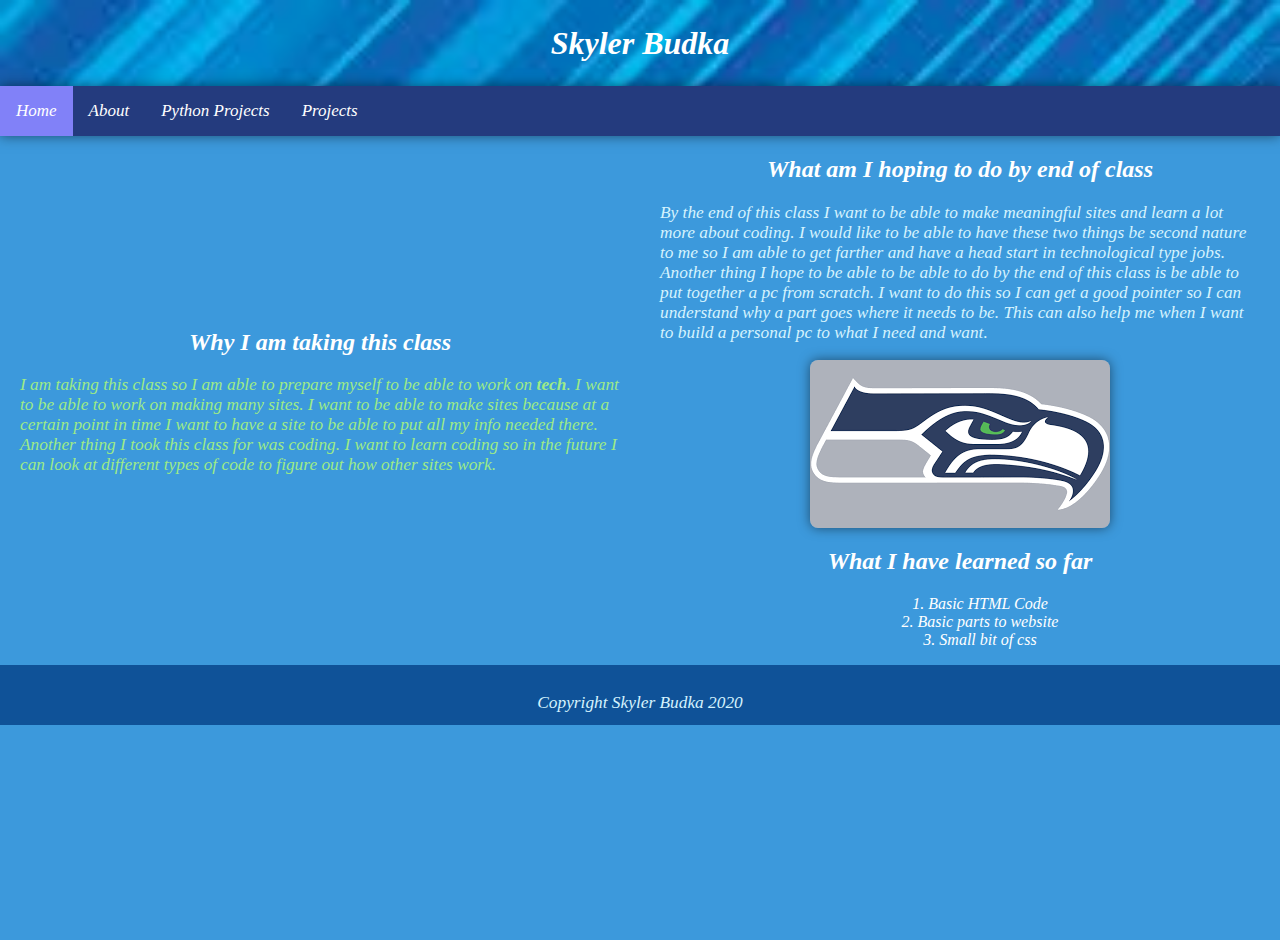
<file: index.html>
<!DOCTYPE html>
<html>
<head>   
   <title>HomePage </title> 
    <meta charset="UTF-8">
    <link rel="icon" href="favicon.png" type="image/gif" sizes="16x16">
    <link rel="stylesheet" type="text/css" href=stylesheet.css>
 
</head>
 <body>
  <!-- Puts the title on the page all the way at the top -->
   <div class="title_bar">
    <h1>Skyler Budka</h1>
    </div>
    <!-- Sets up the menu bar while adding 3 pages to switch between -->
    <div class="topnav">
        <a class="active" href="index.html">Home</a>
        <a href="About.html">About</a> 
        <a href="Python Project.html">Python Projects</a> 
        <a href= "Projects.html">Projects</a>
    </div>
    <!-- Starts row which displays things on both sides depending on column tags -->
    <div class="row">
        <div class="col50">
    <!-- second heading -->
    <h2>Why I am taking this class</h2>
    <!-- starts paragraph -->
    <p id="p1">I am taking this class so I am able to prepare myself to be able to work on <strong>tech</strong>. I want to be able to work on making many sites. I want to be able to make sites because at a certain point in time I want to have a site to be able to put all my info needed there. Another thing I took this class for was coding. I want to learn coding so in the future I can look at different types of code to figure out how other sites work.</p>
   </div>
    <div class="col50">
    <!-- second heading -->
    <h2>What am I hoping to do by end of class</h2>
    <!-- starts paragraph -->
    <p>By the end of this class I want to be able to make <em> meaningful </em> sites and learn a lot more about coding. I would like to be able to have these two things be second nature to me so I am able to get farther and have a head start in technological type jobs. Another thing I hope to be able to be able to do by the end of this class is be able to put together a pc from scratch. I want to do this so I can get a good pointer so I can understand why a part goes where it needs to be. This can also help me when I want to build a personal pc to what I need and want. </p>
    <!-- displays image on screen -->
    <img src="seattlelogo.png" alt="seattlelogo">
    <!-- second heading-->
    <h2>What I have learned so far</h2>
   <!-- list -->
    <ol> <li>Basic HTML Code</li> <li>Basic parts to website</li> <li>Small bit of css</li></ol>
</div>
</div> 
<!-- The bar at the bottom of page that usually holds a copyright phrase -->

<div class="footer">
<p>Copyright Skyler Budka 2020</p>
  </div>
</body>

</html>
</file>
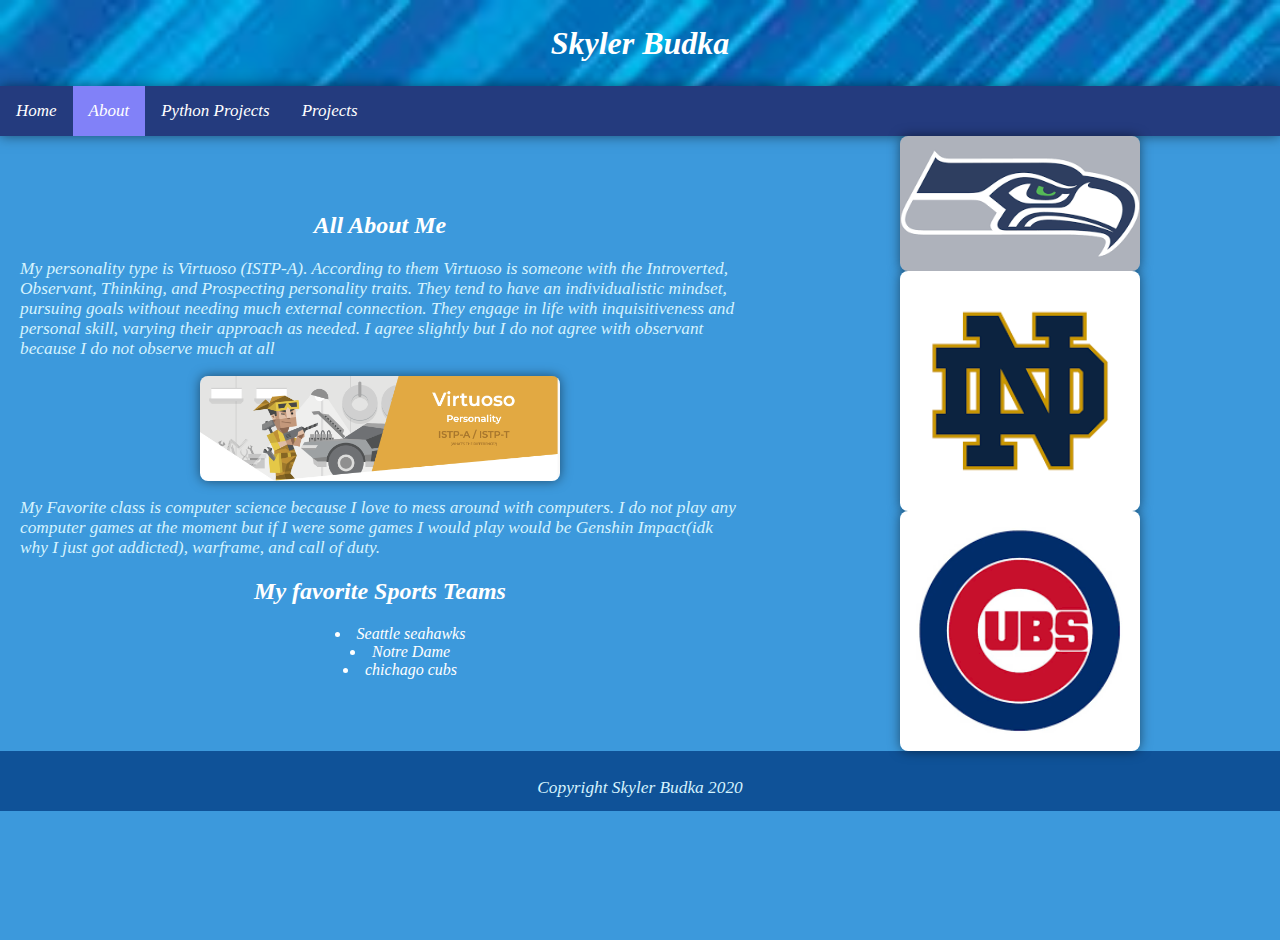
<file: About.html>
<!DOCTYPE html>
<html>
<head>
 <title>About Me</title>
 <meta charset="UTF-8">
 <link rel="icon" href="favicon.png" type="image/gif" sizes="16x16">
<link rel="stylesheet" type="text/css" href="stylesheet.css">
<style>
    h2{
        text-align: center;
        color: white;
    }
  
</style>
</head>
<body>
<!-- Puts the title on the page all the way at the top -->
<div class="title_bar">
  <h1>Skyler Budka</h1>
</div>
    <!-- Sets up the menu bar while adding 3 pages to switch between -->
   <div class="topnav">
        <a  href="index.html">Home</a>
        <a class="active" href="About.html">About</a>
        <a href="Python Project.html">Python Projects</a> 
        <a href="Projects.html">Projects</a>
    </div>
    <!-- Starts row which displays things on both sides depending on column tags -->
    <div class="row">
        <div class="col60">
      <!-- second heading -->
    <h2>All About Me</h2>
<!-- starts paragraph -->
<p>
    My personality type is Virtuoso (ISTP-A). According to them Virtuoso is someone with the Introverted, Observant, Thinking, and Prospecting personality traits. They tend to have an individualistic mindset, pursuing goals without needing much external connection. They engage in life with inquisitiveness and personal skill, varying their approach as needed. I agree slightly but I do not agree with observant because I do not observe much at all
</p>
<!-- displays image on screen -->
<img src="personality.png"> 
<!-- starts paragraph -->
<p>
    My Favorite class is computer science because I love to mess around with computers. I do not play any computer games at the moment but if I were some games I would play would be Genshin Impact(idk why I just got addicted), warframe, and call of duty.
</p>
   <h2>My favorite Sports Teams</h2> 
   <!-- starts list-->
   <ul>
       <li>Seattle seahawks</li>
       <li>Notre Dame</li>
       <li>chichago cubs</li>
    </ul> 
  
</div>
<div class="col40">
    <!-- displays images on screen -->
     <img src="seattlelogo.png"><img src="notredame.png" ><img src="chicagocubs.png" >
</div>
</div>
<!-- The bar at the bottom of page that usually holds a copyright phrase -->
<div class="footer">
    <p>Copyright Skyler Budka 2020</p>
    </div>
</body>








</html>
</file>
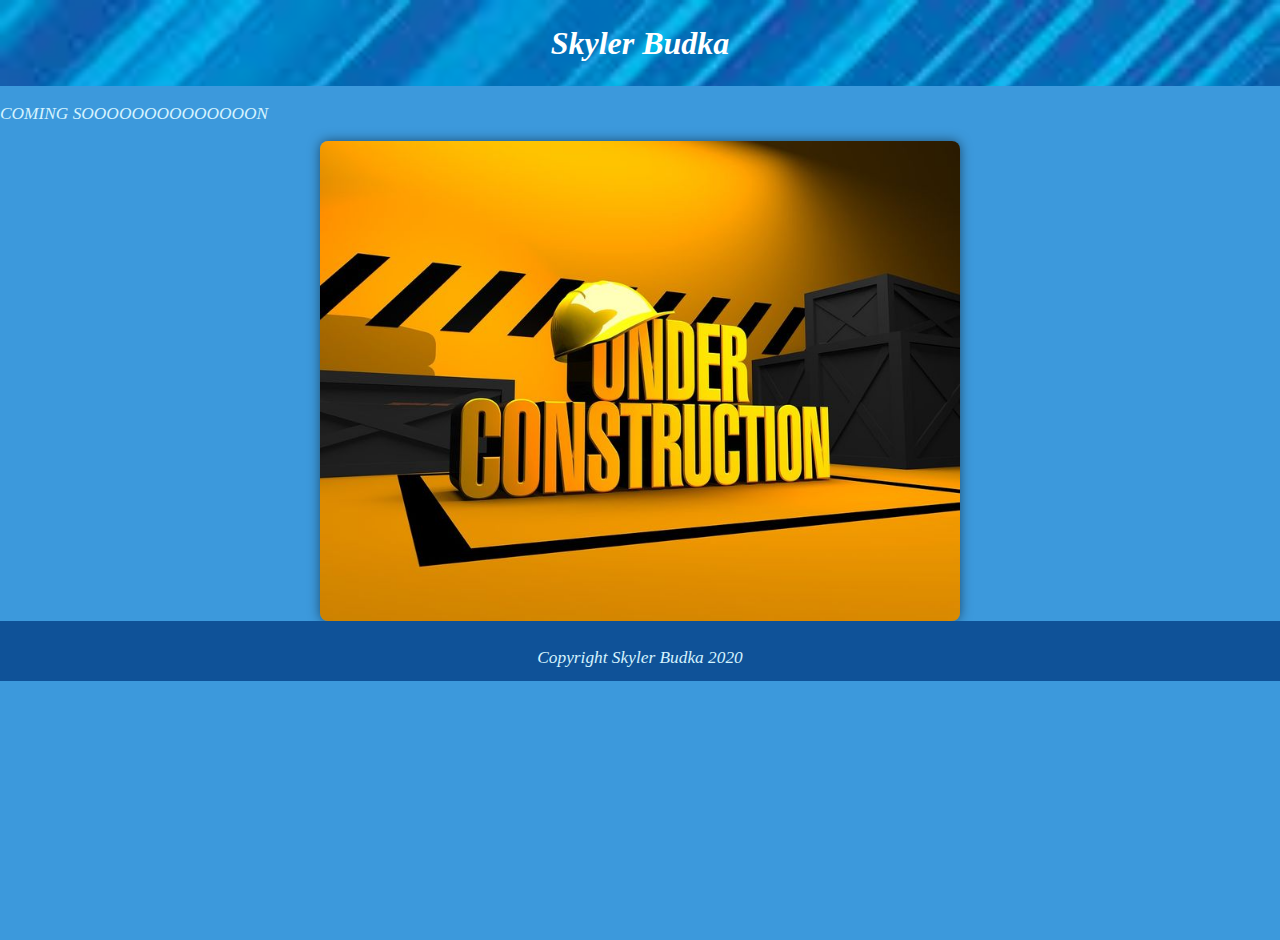
<file: PCBUILDGUIDE.html>
<!DOCTYPE html>
<html>
<head>
 <title>About Me</title>
 <meta charset="UTF-8">
 <link rel="icon" href="favicon.png" type="image/gif" sizes="16x16">
<link rel="stylesheet" type="text/css" href="stylesheet.css">
</head>

<body>
  <!-- Puts the title on the page all the way at the top -->
    <div class="title_bar">
        <h1>Skyler Budka</h1>
    
      </div>
      <!-- starts paragraph-->
 <p>COMING SOOOOOOOOOOOOOON</p>
 <!-- puts image on screen-->
 <img src="underconstruction.png">
 <div class="footer">
  <p>Copyright Skyler Budka 2020</p>
  </div>
  
  </body>
</file>
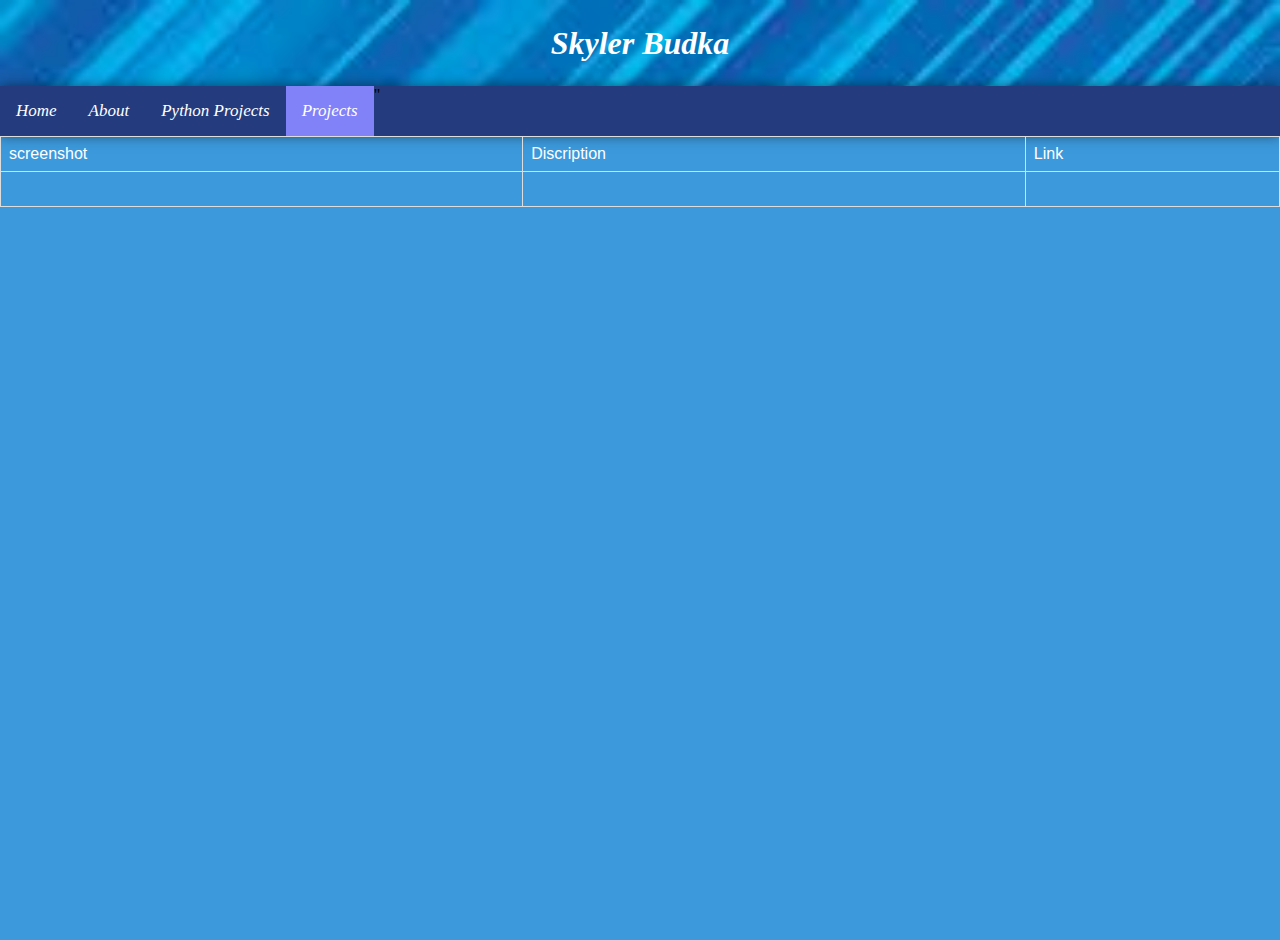
<file: Projects.html>
<!DOCTYPE html>
<html>
<head>
 <title>About Me</title>
 <meta charset="UTF-8">
 <link rel="icon" href="favicon.png" type="image/gif" sizes="16x16">
<link rel="stylesheet" type="text/css" href="stylesheet.css">
<style>
table {
  font-family: arial, sans-serif;
  border-collapse: collapse;
  width: 100%;
}

td{
  border: 1px solid #dddddd;
  text-align: left;
  padding: 8px;
  color: white;
}

tr{
  background-color: transparent;
}

</style>
</head>
<body>
<!-- Puts the title on the page all the way at the top -->
    <div class="title_bar">
        <h1>Skyler Budka</h1>
     <!-- Sets up the menu bar while adding 3 pages to switch between -->
      </div>
    <div class="topnav">
        <a  href="index.html">Home</a>
        <a  href="About.html">About</a>
        <a href="Python Project.html">Python Projects</a> 
        <a class="active" href="Projects.html">Projects</a>"
    </div>
    <!-- starts table -->
    <table>
      <tr>
        <td>screenshot</td>
        <td>Discription</td>
        <td>Link</td>
      </tr>
      <tr>
        <td></td>
        <td><p></p></td>
        <td><a href=""></a></td>
      </tr>
    </table>
       
    </body>
</file>
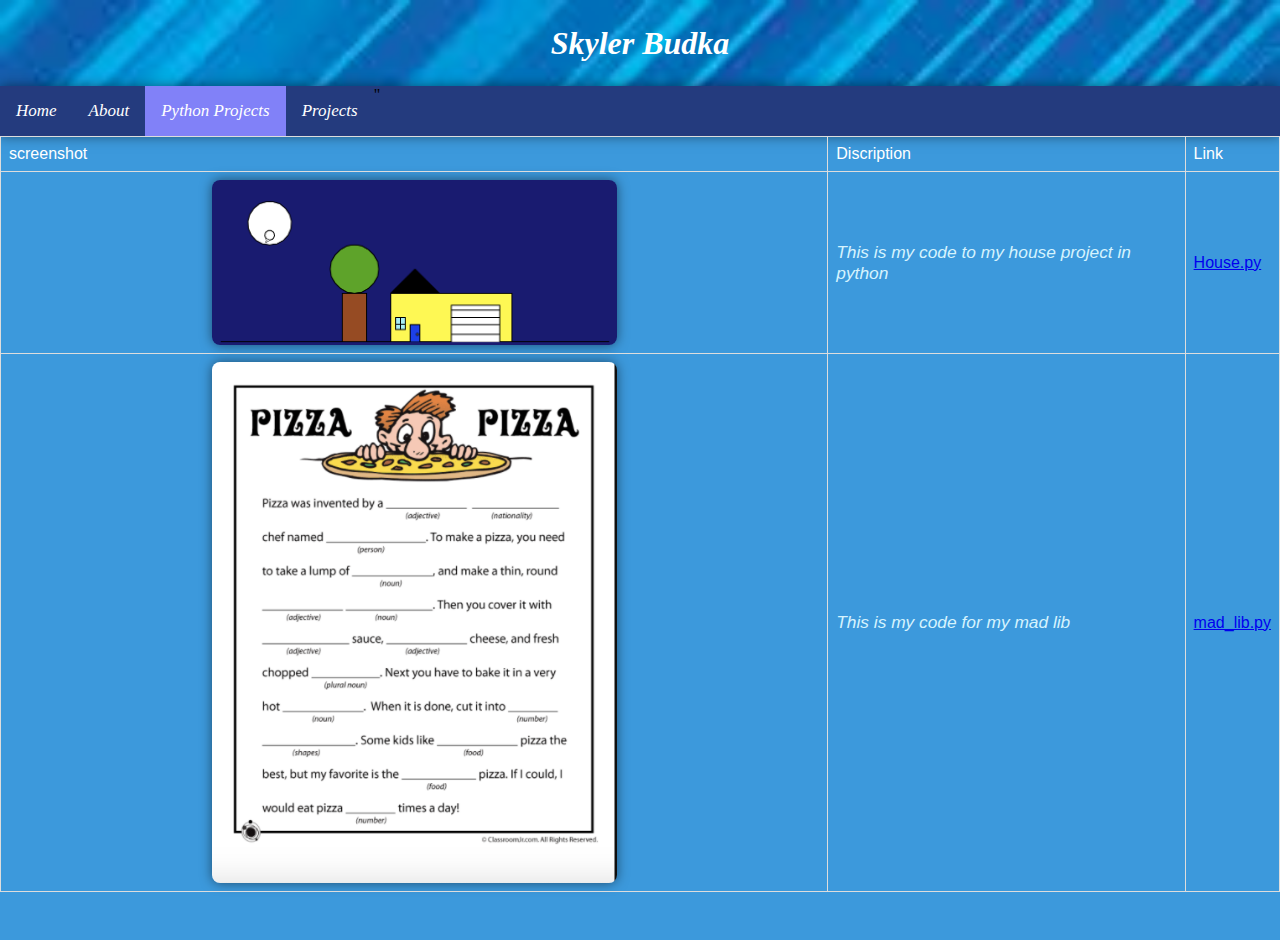
<file: Python Project.html>
<!DOCTYPE html>
<html>
<head>
 <title>Python Projects</title>
 <meta charset="UTF-8">
 <link rel="icon" href="favicon.png" type="image/gif" sizes="16x16">
<link rel="stylesheet" type="text/css" href="stylesheet.css">
<style>
table {
  font-family: arial, sans-serif;
  border-collapse: collapse;
  width: 100%;
}

td{
  border: 1px solid #dddddd;
  text-align: left;
  padding: 8px;
  color: white;
}

tr{
  background-color: transparent;
}

</style>
</head>
<body>
<!-- Puts the title on the page all the way at the top -->
    <div class="title_bar">
        <h1>Skyler Budka</h1>
     <!-- Sets up the menu bar while adding 3 pages to switch between -->
      </div>
    <div class="topnav">
        <a  href="index.html">Home</a>
        <a  href="About.html">About</a>
        <a class="active" href="Python Project.html">Python Projects</a> 
        <a href="Projects.html">Projects</a>"
    </div>
    <!-- starts table -->
    <table>
        <tr>
          <td>screenshot</td>
          <td>Discription</td>
          <td>Link</td>
        </tr>
        <tr>
          <td><img src="house.png"></td>
          <td><p>This is my code to my house project in python</p></td>
          <td><a href="https://github.com/Skyler0/My_First_Turtle/blob/master/House.py">House.py</a></td>
        </tr>
        <tr>
           <td><img src="madlib.png"></td>
           <td><p>This is my code for my mad lib</p></td>
           <td><a href="https://github.com/Skyler0/My_First_Turtle/blob/master/mad_lib.py">mad_lib.py</a></td>
        </tr>
      </table>
       
    </body>
</file>
<file: stylesheet.css>
/*styles my body tag */
body {
  height: 675px;
  margin: 0;
  background-color: #3C99DC;
  position: relative;
  height: 100vh;
  padding-bottom: 2.5rem;
 }
 /*styles my paragraph id*/
 #p1 {
    font-style: oblique;
    color:rgb(158, 235, 135)
 }
 /*stlyes all my images*/
 img{
  display: block;
  width:50%;
  min-width: 200px;
  border-radius: 8px;
  margin: auto;
  box-shadow: 0 0 12px 0 rgba(0, 0,0, .5) ;
 }
/*stlyes my table*/
table {
  color: rgb(80, 167, 248);
}

p {
    font-size: 13pt;
    font-style: oblique;
    color:#D5F3FE;
}
/*  creats a div tag title bar and styles my titlebar*/
.title_bar {
 background-image: url(blue.png);
 background-size: 100%;
  margin:auto;
  padding: .25% 0;
  text-align: center;
  color: white;
  font-style: oblique;
}

h2 {
  text-align: center;
  font-style: oblique;
  color: white;
}
 h3 {
     font-style: oblique;
    color:white
 }
 ol { 
     font-style: oblique;
    color:white
 }
 ul {
     font-style: oblique;
     color: white;
 }
 /*  creats a div tag nav bar and styles my nav bar*/
 .topnav {
    overflow: hidden;
    background-color:#243b7e;
    box-shadow: 0 0 12px 0 rgba(0, 0,0, .5) ;
  }

  .topnav a {
    display: block;
    float: left;
    color: #ffffff;
    font-style: oblique;
    text-align: center;
    padding: 15px 16px;
    text-decoration: none;
    font-size: 17px;
  }
  .topnav a:hover {
    background-color: rgb(66, 66, 177);
    color: white;
    transition: .25s;
  }
  .topnav a.active {
    background-color: rgb(129, 129, 248);
    color: white;
  }  
  /* creates a div tag footer and styles footer*/
.footer {
 display: block;
 text-align: center;
 background-color: #0F5298;
 margin: auto;
 padding: 10px;
 height: 2.5rem;
}
/* creates rows for columns*/
.row {
  display: flex;
}

.col40 {
  flex: 4;
  padding: 0 20px;
  margin:auto;
}
.col50 {
    flex: 5;
    padding: 0 20px;
    margin:auto;
 }
.col60 {
    flex: 6;
    padding: 0 20px;
    margin:auto;
 }
 .col100 {
    flex: 10;
     padding: 0 20px;
     margin:auto;
 }
 ul { 
  text-align: center;
  list-style-position: inside;
}
ol {
  text-align: center;
  list-style-position: inside;
}
</file>
